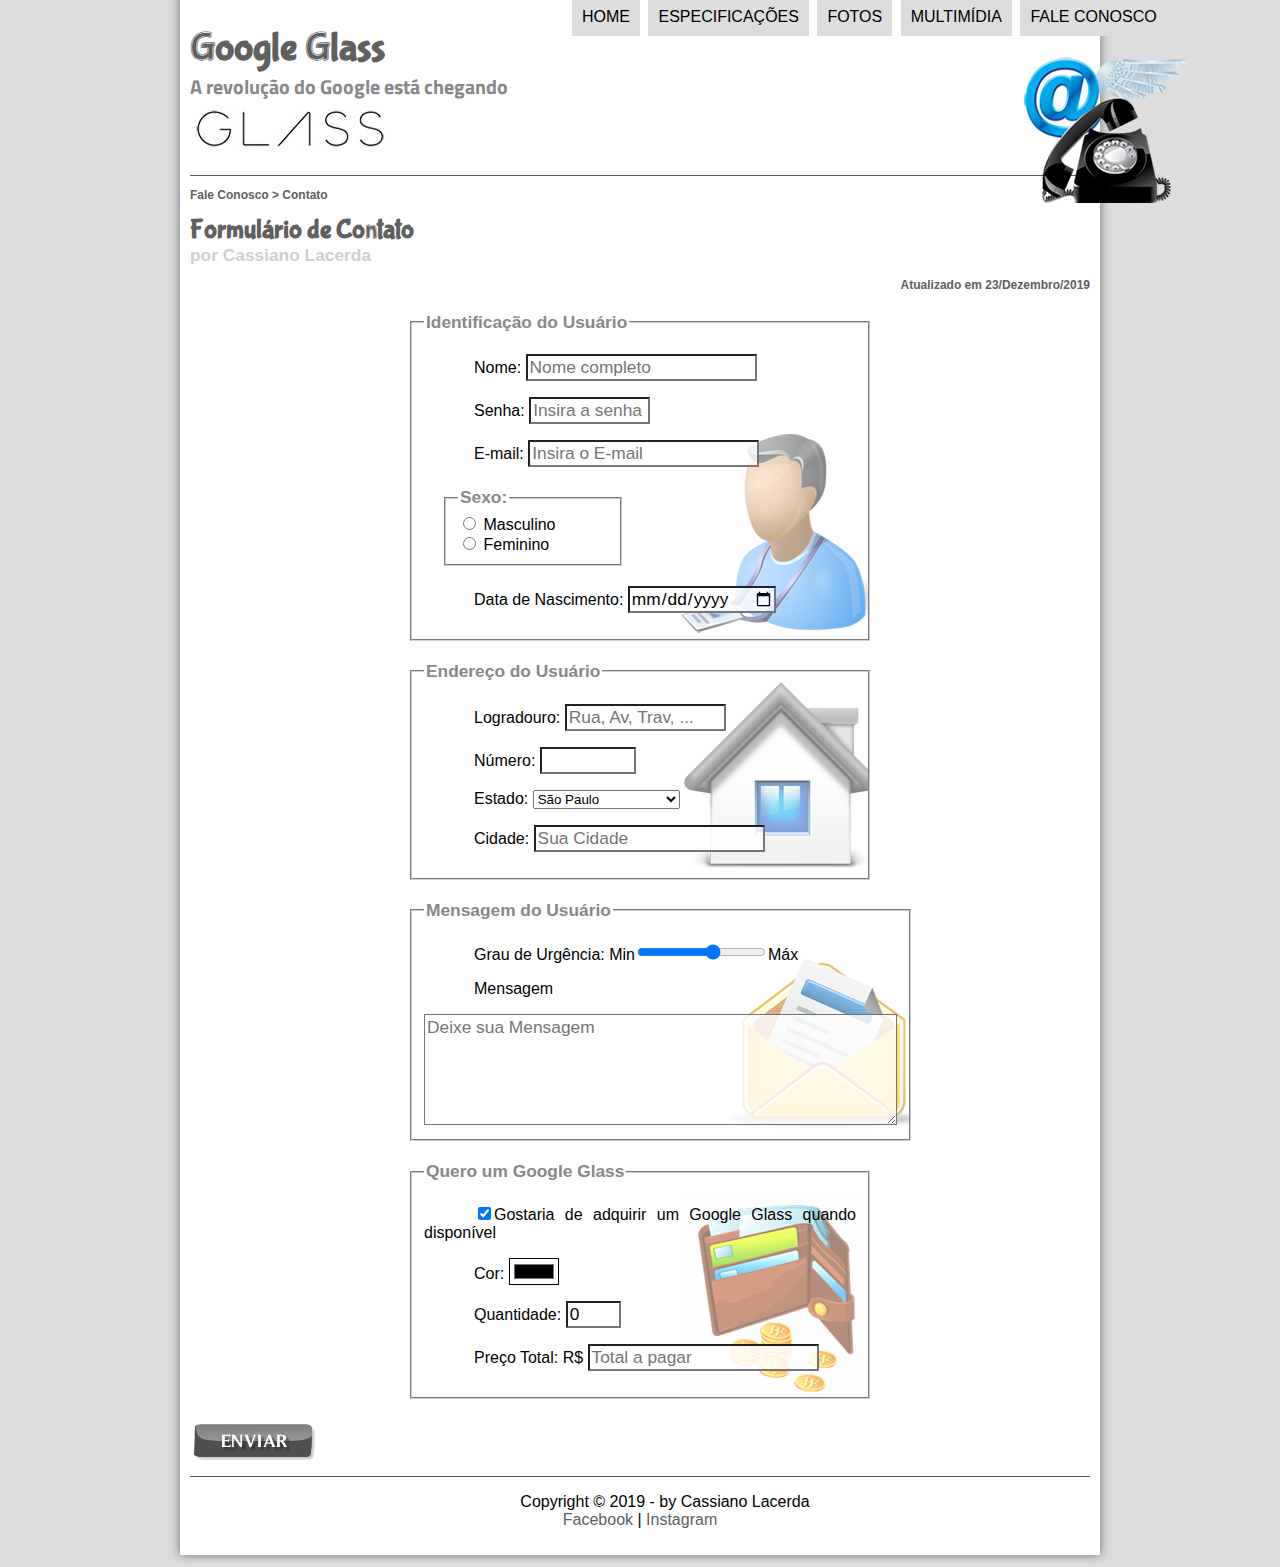
<file: curso-html5-pacote01/projeto-glass-html5/fale-conosco.html>
<!DOCTYPE html>
<html lang="pt-br">
<head>
    <meta charset="utf-8">
    <title> Tudo sobre o Google Glass</title>
    <link rel="stylesheet" type="text/css" href="_css/estilo.css"/>
    <link rel="stylesheet" type="text/css" href="_css/form.css">
       <script>
            function calc_total(){
                var qtd = parseInt(document.getElementById('cQuant').value);
                var tot = qtd * 1500;
                document.getElementById('cPrec').value = tot;

            }
        </script>
    
</head>
<script src="_javascript/funcoes.js"></script>
<body>
    <div id="interface">
        <header id="cabecalho">
            <hgroup>
                <h1>Google Glass</h1>
                <h2>A revolução do Google está chegando</h2>
            </hgroup>

            <img id="icone" src="_imagens/contato.png">
        
            <nav id="menu">
                <h1>Menu Principal</h1>
                <ul>
                    <li onmouseover="mudafoto('_imagens/home.png')" onmouseout="mudafoto('_imagens/contato.png')"><a href="index.html">Home</li><a></li>
                    <li onmouseover="mudafoto('_imagens/especificacoes.png')" onmouseout="mudafoto('_imagens/contato.png')"><a href="specs.html">Especificações</a></li>
                    <li onmouseover="mudafoto('_imagens/fotos.png')" onmouseout="mudafoto('_imagens/contato.png')"><a href="fotos.html">Fotos</a></li>
                    <li onmouseover="mudafoto('_imagens/multimidia.png')" onmouseout="mudafoto('_imagens/contato.png')"><a href="multimidia.html">Multimídia</a></li>
                    <li onmouseover="mudafoto('_imagens/contato.png')" onmouseout="mudafoto('_imagens/contato.png')"><a href="fale-conosco.html">Fale conosco</a></li>
                </ul>
            </nav >
        </header>
        <header id="cabecalho-artigo">
            <hgroup>
                <h3>Fale Conosco > Contato</h3>
                <h1>Formulário de Contato</h1>
                <h2>por Cassiano Lacerda</h2>
                <h3 class="direita">Atualizado em 23/Dezembro/2019</h3>
            </hgroup>
        </header>
        <form method="post" id="fContato" action="mailto:cassianolacerda10@outlook.com" oninput="calc_total();">
            <fieldset id="usuario">
                <legend>Identificação do Usuário</legend>
                <p><label for="cNome">Nome: </label><input type="text" name="tNome" id="cNome" size="20" maxlength="30" placeholder="Nome completo"></p>
                <p><label for="cSenha">Senha: </label><input type="password" name="tSenha" id="cSenha" size="9" maxlength="8" placeholder="Insira a senha"></p>
                <p><label for="cEmail">E-mail: </label><input type="email" name="tEmail" id="cEmail" size="20" maxlength="40" placeholder="Insira o E-mail"></p>
                <fieldset id="sexo">
                    <legend>Sexo: </legend>
                    <input type="radio" name="tSexo" id="cMasc"> <label for="cMasc"> Masculino</label><br/>
                    <input type="radio" name="tSexo" id="cFem"> <label for="cFem"> Feminino </label>
                </fieldset>
                <p><label for="cData">Data de Nascimento: </label><input type="date" name="tData" id="cData"></p>
            </fieldset>

            <fieldset id="endereco">
                <legend>Endereço do Usuário</legend>
                <p><label for="cRua">Logradouro: </label><input type="text" name="tRua" id="cRua" size="13" maxlength="80" placeholder="Rua, Av, Trav, ..."> </p>
                <p><label for="cNum">Número: </label><input type="number" name="tNum" id="cNum" min="0" max="99999"></p>
                <p>
                    <label for="cEst">Estado: </label>
                    <select name="tEst" id="cEst">
                        <optgroup label="Região Sudeste">
                            <option value="SP" selected> São Paulo </option>
                            <option value="RJ"> Rio de Janeiro</option>
                            <option value="MG">Minas Gerais </option>
                        </optgroup>
                        <optgroup label="Região Sul">
                            <option value="RS"> Rio Grande do Sul </option>
                            <option value="PR"> Parana</option>
                            <option value="SC"> Santa Catarina </option>
                        </optgroup>
                    </select>
                </p>
                <p><label for="cCid">Cidade: </label><input type="text" name="tCid" id="cCid" size="20" maxlength="40" placeholder="Sua Cidade" list="cidades"></p>
                <datalist id="cidades">
                    <option value="Rio de Janeiro"></option>
                    <option value="Nova Iguaçu"></option>
                    <option value="Niterói"></option>
                    <option value="Belford Roxo"></option>
                    
                </datalist>
            </fieldset>

            <fieldset id="mensagem">
            <legend>Mensagem do Usuário</legend>
                <p><label for="cUrg">Grau de Urgência: Min<input type="range" name="tUrg" id="cUrg" min="0" max="10" step="2">Máx</label></p>
                <p><label for="cMsg">Mensagem</label></p><textarea name="tMsg" id="cMsg" cols="45" rows="5" placeholder="Deixe sua Mensagem"></textarea>
            </fieldset>

            <fieldset id="pedido">
            <legend> Quero um Google Glass </legend>
                <p><input type="checkbox" name="tPed" id="cPed" checked><label for="cPed">Gostaria de adquirir um Google Glass quando disponível</label></p>
                <p><label for="cCor"> Cor: <input type="color" name="tCor" id="cCor"></labe></p>
                <p><label for="cQuant">Quantidade: <input type="number" name="tQuant" id="cQuant" min="0" max="5" value="0"> </p>
                <p><label for="cPrec">Preço Total: R$ <input type="text" name="tPrec" id="cPrec" placeholder="Total a pagar" readonly> </p>
            </fieldset>
        </form>

            <input type="image" src="_imagens/botao-enviar.png">

        <footer id="rodape">
            <p>Copyright &copy; 2019 - by Cassiano Lacerda <br/>
            <a href="https://www.facebook.com/cassiano.goncalves.96" target="_blank">Facebook</a> | <a href="https://www.instagram.com/cassiano.jpeg/?hl=pt-br" target="_blank">Instagram</a> </p>
        </footer>
    </div>
</body>
</html>
</file>
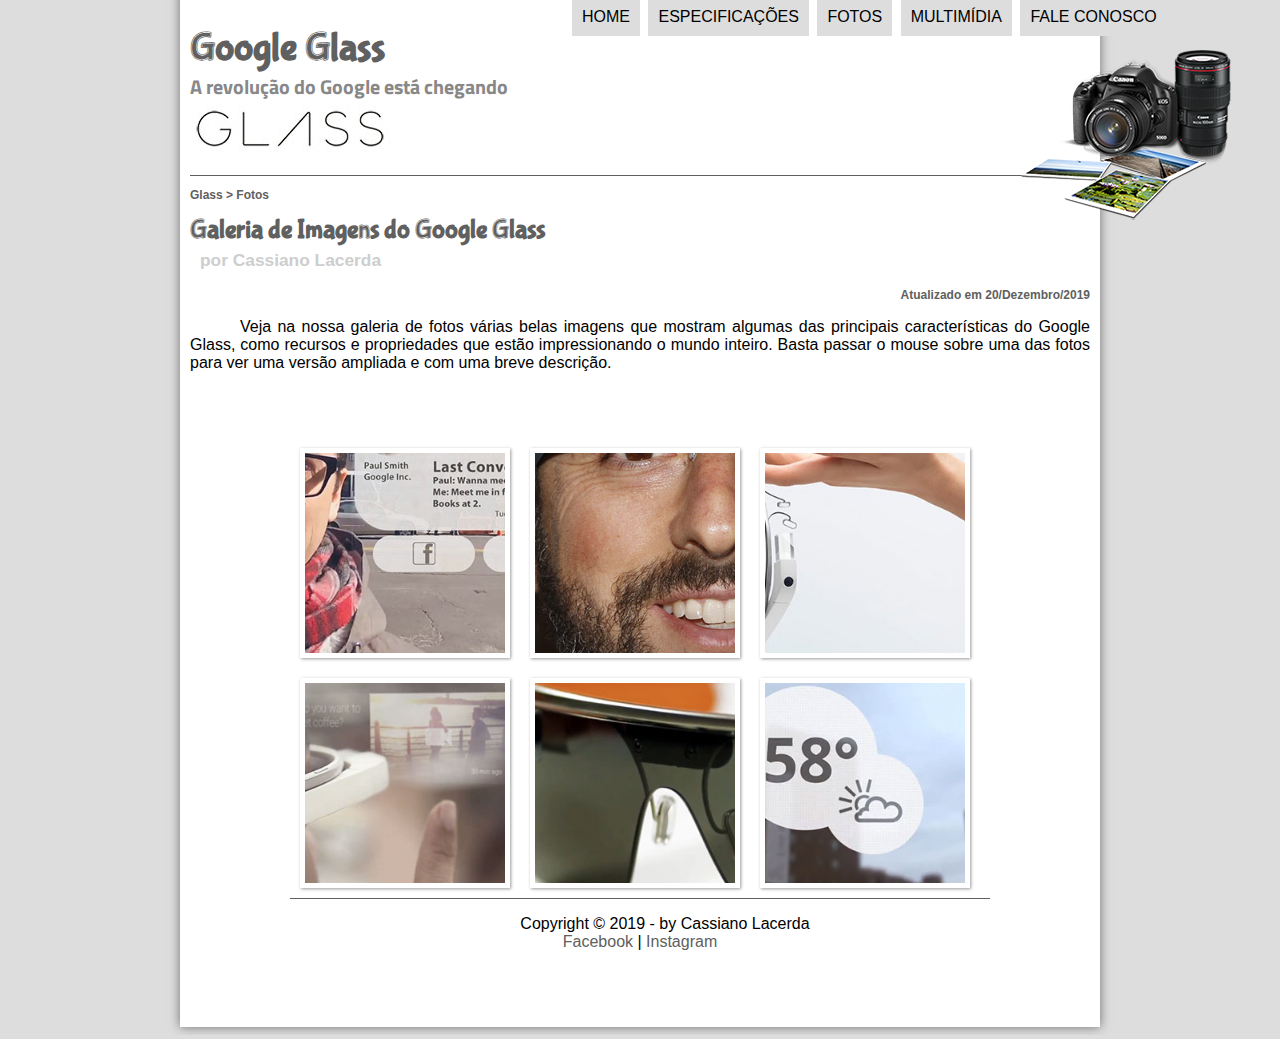
<file: curso-html5-pacote01/projeto-glass-html5/fotos.html>
<!DOCTYPE html>
<html lang="pt-br">
<head>
	<meta charset="utf-8">
	<title> Tudo sobre o Google Glass</title>
	<link rel="stylesheet" type="text/css" href="_css/estilo.css"/>
	<link rel="stylesheet" type="text/css" href="_css/fotos.css">
	
</head>
<script src="_javascript/funcoes.js"></script>
<body>
	<div id="interface">
		<header id="cabecalho">
			<hgroup>
				<h1>Google Glass</h1>
				<h2>A revolução do Google está chegando</h2>
			</hgroup>

			<img id="icone" src="_imagens/fotos.png">
	
			<nav id="menu">
				<h1>Menu Principal</h1>
				<ul>
					<li onmouseover="mudafoto('_imagens/home.png')" onmouseout="mudafoto('_imagens/fotos.png')"><a href="index.html">Home</li><a></li>
					<li onmouseover="mudafoto('_imagens/especificacoes.png')" onmouseout="mudafoto('_imagens/fotos.png')"><a href="specs.html">Especificações</a></li>
					<li onmouseover="mudafoto('_imagens/fotos.png')" onmouseout="mudafoto('_imagens/fotos.png')"><a href="fotos.html">Fotos</a></li>
					<li onmouseover="mudafoto('_imagens/multimidia.png')" onmouseout="mudafoto('_imagens/fotos.png')"><a href="multimidia.html">Multimídia</a></li>
					<li onmouseover="mudafoto('_imagens/contato.png')" onmouseout="mudafoto('_imagens/fotos.png')"><a href="fale-conosco.html">Fale conosco</a></li>
				</ul>
			</nav >
		</header>
		<section id="corpo-full"> 
			<article id="noticia-principal">
				<header id="cabecalho-artigo">
					<hgroup>
						<h3>Glass > Fotos</h3>
						<h1>Galeria de Imagens do Google Glass</h1>
						<h2>por Cassiano Lacerda</h2>
						<h3 class="direita">Atualizado em 20/Dezembro/2019</h3>
					</hgroup>
				</header>
			</article>
		</section>


<p>Veja na nossa galeria de fotos várias belas imagens que mostram algumas das principais características do Google Glass, como recursos e propriedades que estão impressionando o mundo inteiro. Basta passar o mouse sobre uma das fotos para ver uma versão ampliada e com uma breve descrição.</p>

<ul id="album-fotos">
	<li id="foto01"><span> Agenda e lembretes</span></li>
	<li id="foto02"><span>Sergey Brin usando o Glass</span></li>
	<li id="foto03"><span>Leve e compacto</span></li>
	<li id="foto04"><span>Sensação de uma tela de 50"</span></li>
	<li id="foto05"><span>Vários tipos de lente</span></li>
	<li id="foto06"><span>Informações importantes</span></li>
<ul></ul>

<footer id="rodape">
<p>Copyright &copy; 2019 - by Cassiano Lacerda <br/>
<a href="https://www.facebook.com/cassiano.goncalves.96" target="_blank">Facebook</a> | <a href="https://www.instagram.com/cassiano.jpeg/?hl=pt-br" target="_blank">Instagram</a> </p>
</footer>
</div>
</body>
</html>
</file>
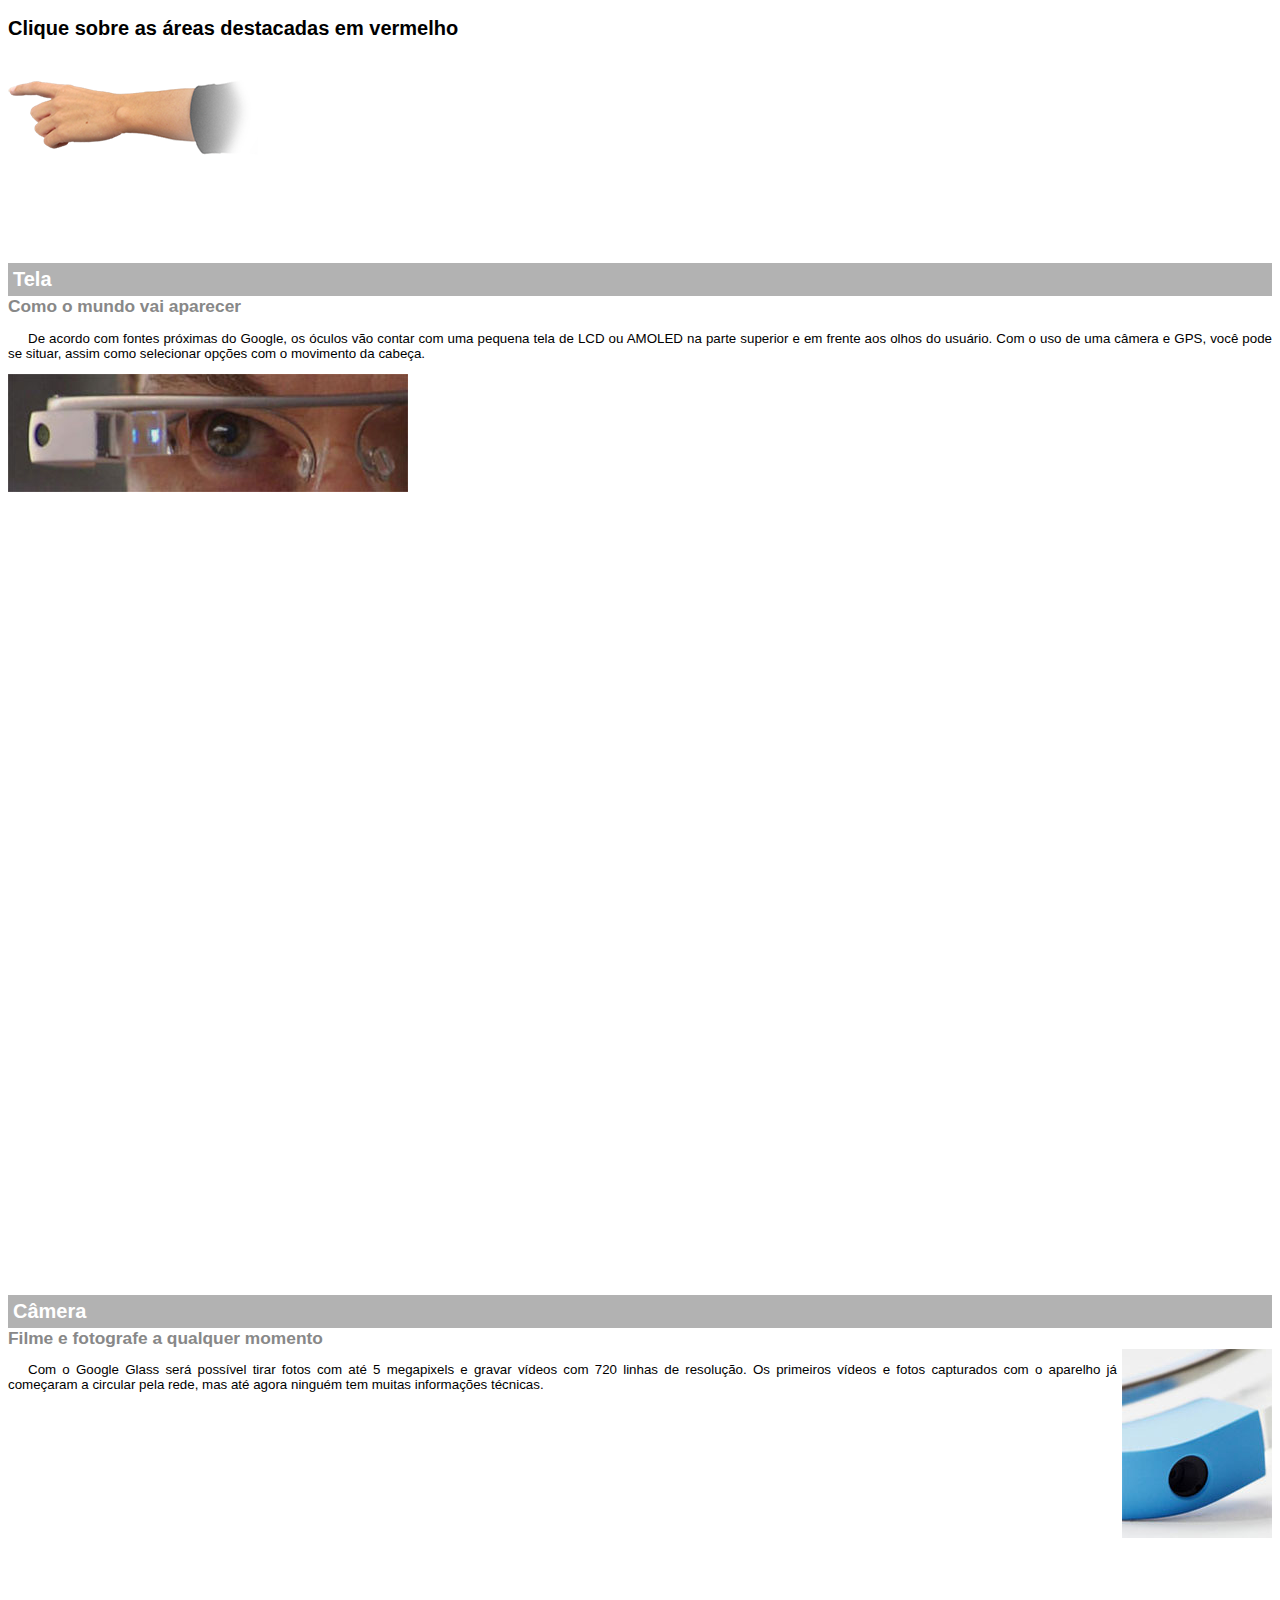
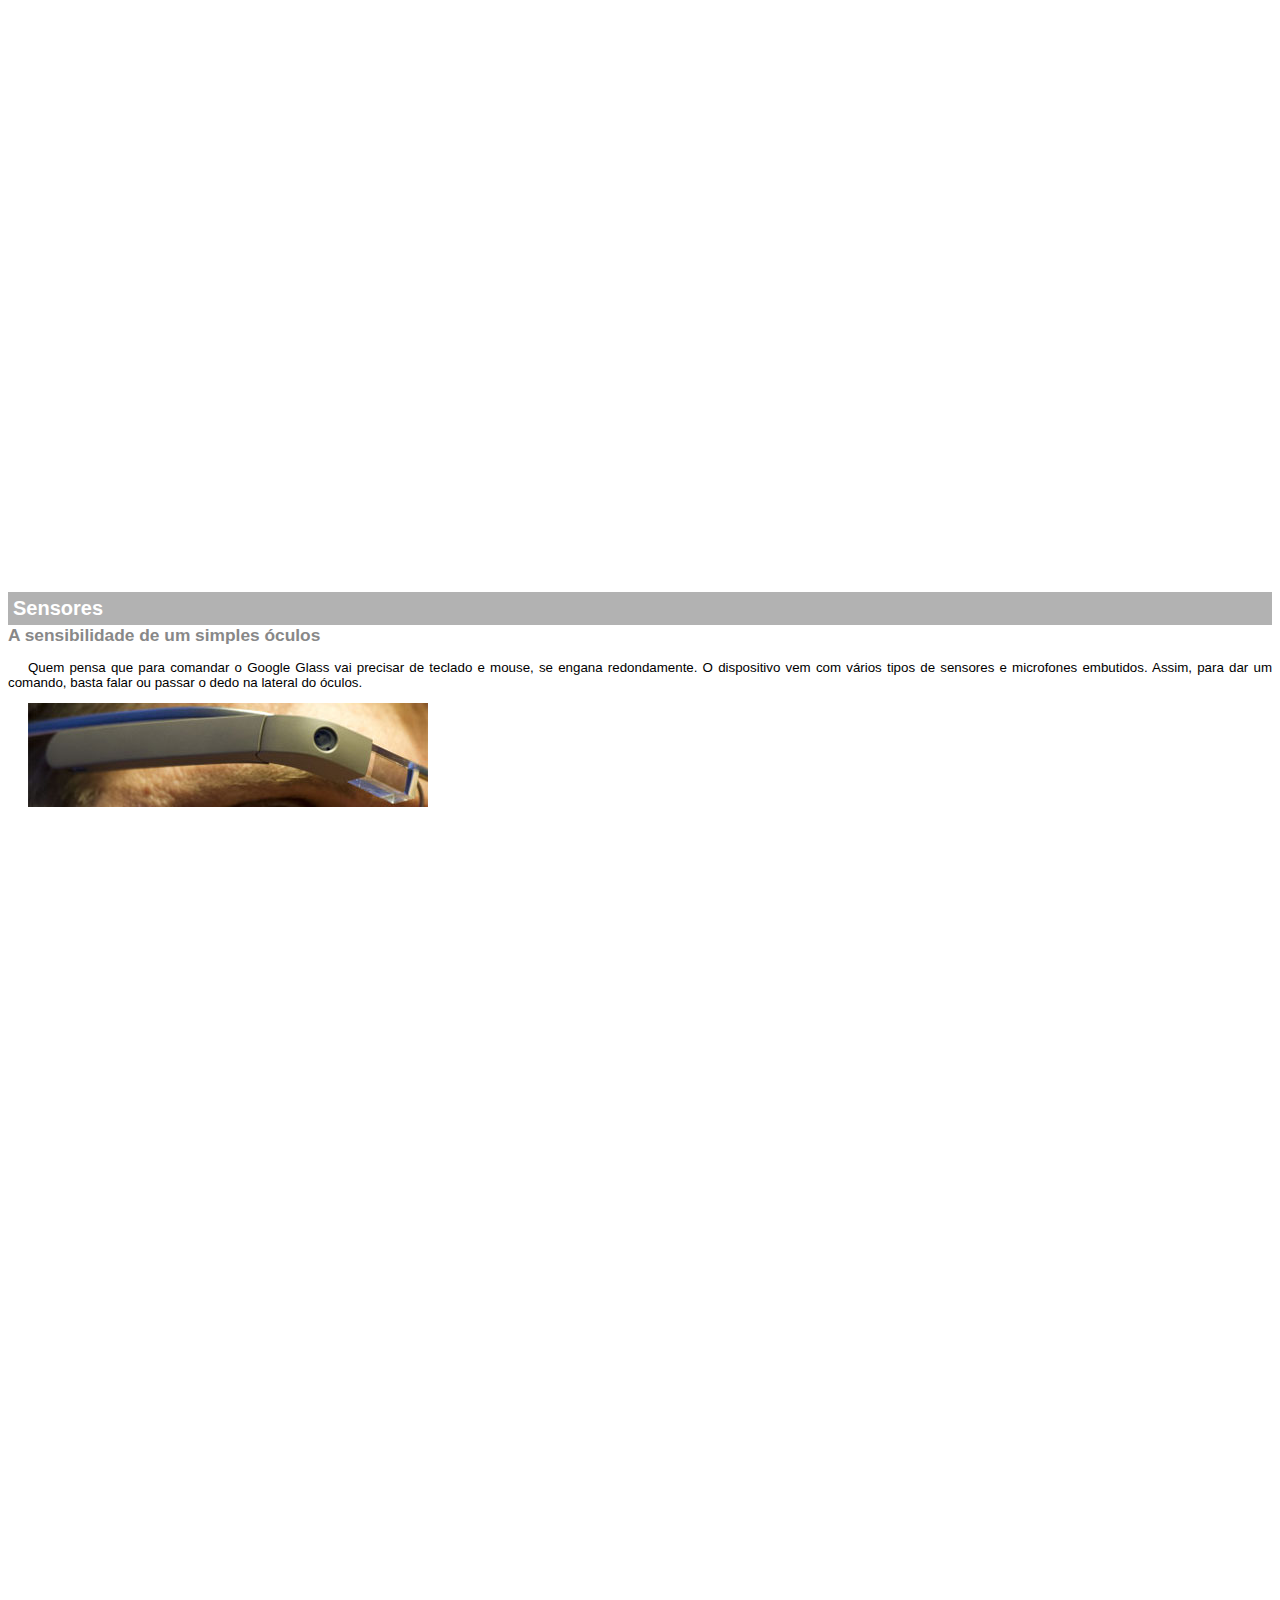
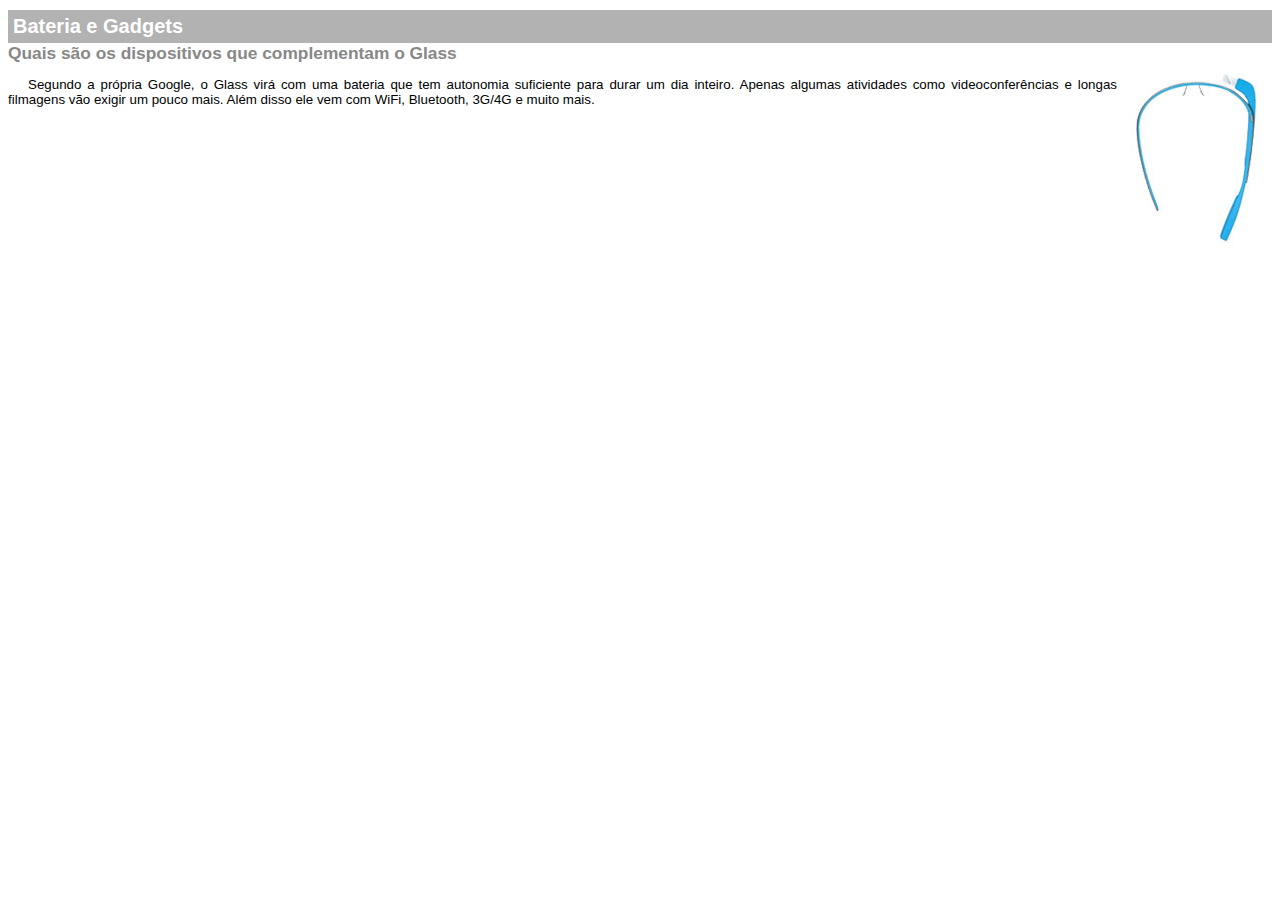
<file: curso-html5-pacote01/projeto-glass-html5/google-glass.html>
<!DOCTYPE html>
<html>
<head>
	<meta charset="utf-8">
	<title> Informações sobre o Google Glass</title>
	<style >
		body {
			font-family: arial;
			font-size: 10pt;
			overflow: hidden;
			
		}
		p{
			text-align: justify;
			text-indent: 20px;
		}
		article h1 {
			font-size: 15pt;
			color: #ffffff;
			background-color: rgba(0,0,0, .3);
			padding: 5px;
			margin: 0px;
		}
		article h2 {
			font-size: 13pt;
			color: #888888;
			margin: 0px;
		}
		article {
			margin-top: 90px;
			margin-bottom: 800px;
		}
		img.img-dir{
			display:block;
			float: right;
			margin-left: 5px;
		}
	</style>
</head>
<body>

	<aticle id="topo">
		<header>
			<h2>Clique sobre as áreas destacadas em vermelho</h2>
		</header>
			<img src="_imagens/mao.png" alt="Mão apontando para esquerda"> 
		
	</aticle>

	<article id="tela"> 
		<header>
			<h1>Tela</h1>
			<h2>Como o mundo vai aparecer</h2>
		</header>
			<p>De acordo com fontes próximas do Google, os óculos vão contar com uma pequena tela de LCD ou AMOLED na parte superior e em frente aos olhos do usuário. Com o uso de uma câmera e GPS, você pode se situar, assim como selecionar opções com o movimento da cabeça.</p>
			<img src="_imagens/det-tela.jpg" alt="tela do google glass">
	</article>

	<article id="camera">
		<header>
			<h1>Câmera</h1>
			<h2>Filme e fotografe a qualquer momento</h2>
		</header>
			<img src="_imagens/det-camera.jpg" alt="Camera google glass" class="img-dir">
			<p>Com o Google Glass será possível tirar fotos com até 5 megapixels e gravar vídeos com 720 linhas de resolução. Os primeiros vídeos e fotos capturados com o aparelho já começaram a circular pela rede, mas até agora ninguém tem muitas informações técnicas. </p>
		
	</article>

	<article id="sensores">
		<header>
			<h1>Sensores</h1>
			<h2>A sensibilidade de um simples óculos</h2>
		</header>
			<p>Quem pensa que para comandar o Google Glass vai precisar de teclado e mouse, se engana redondamente. O dispositivo vem com vários tipos de sensores e microfones embutidos. Assim, para dar um comando, basta falar ou passar o dedo na lateral do óculos.<p>
			<img src="_imagens/det-touch.jpg" alt="sensor google glass">
	</article>

	<article id="gadgets"> 
		<header>
			<h1>Bateria e Gadgets</h1>
			<h2>Quais são os dispositivos que complementam o Glass</h2>
		</header>
			<img src="_imagens/det-bateria.jpg" alt="bateria google glass" class="img-dir">
			<p>Segundo a própria Google, o Glass virá com uma bateria que tem autonomia suficiente para durar um dia inteiro. Apenas algumas atividades como videoconferências e longas filmagens vão exigir um pouco mais. Além disso ele vem com WiFi, Bluetooth, 3G/4G e muito mais. </p>
		
	</article>

</body>
</html>
</file>
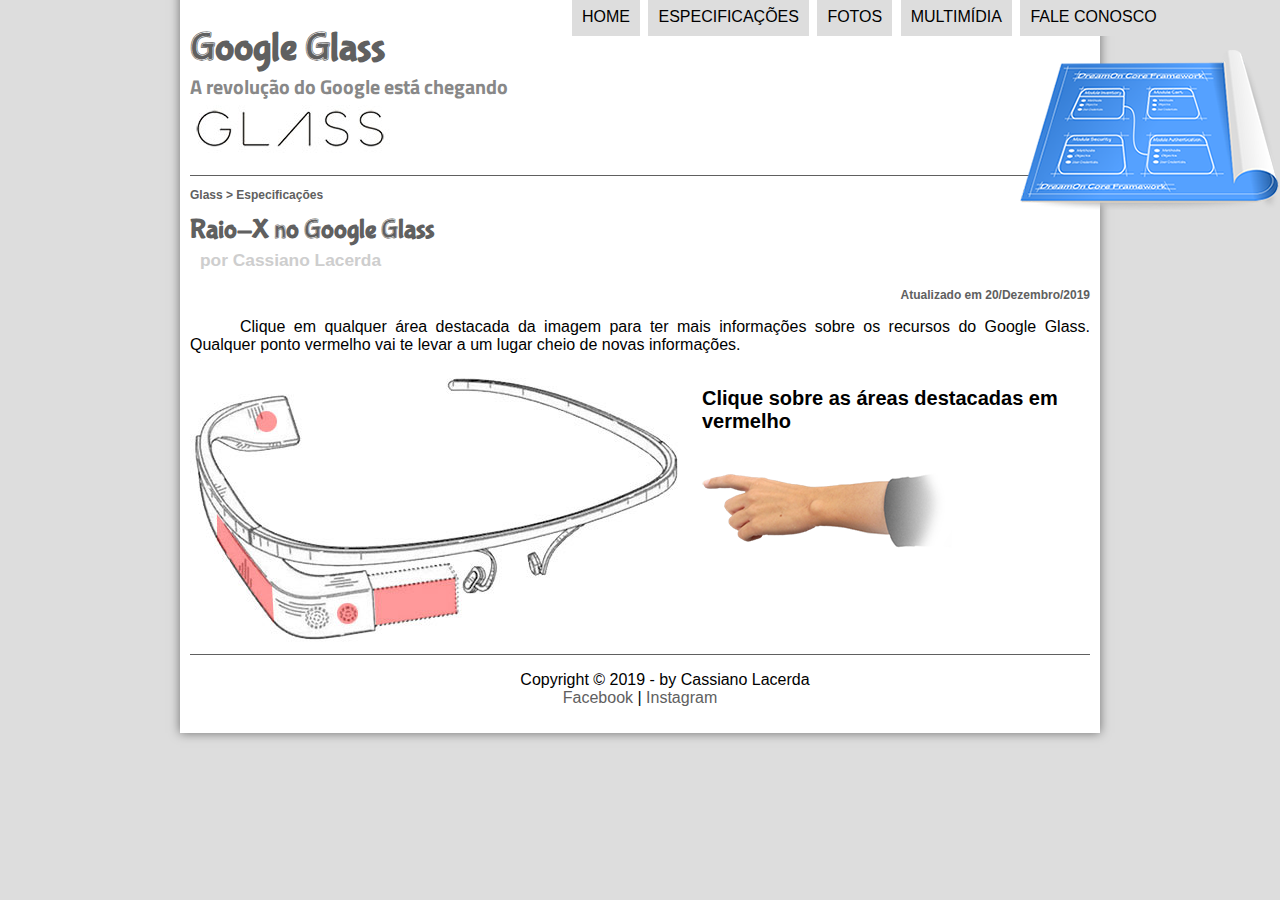
<file: curso-html5-pacote01/projeto-glass-html5/specs.html>
<!DOCTYPE html>
<html lang="pt-br">
<head>
	<meta charset="utf-8">
	<title> Tudo sobre o Google Glass</title>
	<link rel="stylesheet" type="text/css" href="_css/estilo.css"/>
	<link rel="stylesheet" type="text/css" href="_css/specs.css">
	
</head>
<script src="_javascript/funcoes.js"></script>
<body>
	<div id="interface">
		<header id="cabecalho">
		<hgroup>
			<h1>Google Glass</h1>
			<h2>A revolução do Google está chegando</h2>
		</hgroup>

		<img id="icone" src="_imagens/especificacoes.png">
	
		<nav id="menu">
			<h1>Menu Principal</h1>
		<ul>
			<li onmouseover="mudafoto('_imagens/home.png')" onmouseout="mudafoto('_imagens/especificacoes.png')"><a href="index.html">Home</li><a></li>
			<li onmouseover="mudafoto('_imagens/especificacoes.png')" onmouseout="mudafoto('_imagens/especificacoes.png')"><a href="specs.html">Especificações</a></li>
			<li onmouseover="mudafoto('_imagens/fotos.png')" onmouseout="mudafoto('_imagens/especificacoes.png')"><a href="fotos.html">Fotos</a></li>
			<li onmouseover="mudafoto('_imagens/multimidia.png')" onmouseout="mudafoto('_imagens/especificacoes.png')"><a href="multimidia.html">Multimídia</a></li>
			<li onmouseover="mudafoto('_imagens/contato.png')" onmouseout="mudafoto('_imagens/especificacoes.png')"><a href="fale-conosco.html">Fale conosco</a></li>
			</ul>
			</nav >
			</header>

		<section id="corpo-full"> 
			<article id="noticia-principal">
				<header id="cabecalho-artigo">
					<hgroup>
						<h3>Glass > Especificações</h3>
						<h1>Raio-X no Google Glass</h1>
						<h2>por Cassiano Lacerda</h2>
						<h3 class="direita">Atualizado em 20/Dezembro/2019</h3>
					</hgroup>
				</header>
			</article>
		</section>

						<p>Clique em qualquer área destacada da imagem para ter mais informações sobre os recursos do Google Glass. Qualquer ponto vermelho vai te levar a um lugar cheio de novas informações.</p>

		<section id="conteudo">
			<img src="_imagens/glass-esquema-marcado.jpg" usemap="#meumapa">
			<map name="meumapa">
				<area shape="poly" coords="182,219,263,212,264,243,184,255" href="google-glass.html#tela" target="janela"/>
				<area shape="circle" coords="158,243,12" href="google-glass.html#camera" target="janela">
				<area shape="circle" coords="76,52,11" href="google-glass.html#gadgets" target="janela">
				<area shape="poly" coords="28,143,83,216,84,249,27,169" href="google-glass.html#sensores" target="janela">
			</map>
			<iframe src="google-glass.html" name="janela" id="frame-spec"></iframe>
		</section>
			
		<footer id="rodape">
			<p>Copyright &copy; 2019 - by Cassiano Lacerda <br/>
			<a href="https://www.facebook.com/cassiano.goncalves.96" target="_blank">Facebook</a> | <a href="https://www.instagram.com/cassiano.jpeg/?hl=pt-br" target="_blank">Instagram</a> </p>
		</footer>
	</div>
</body>
</html>
</file>
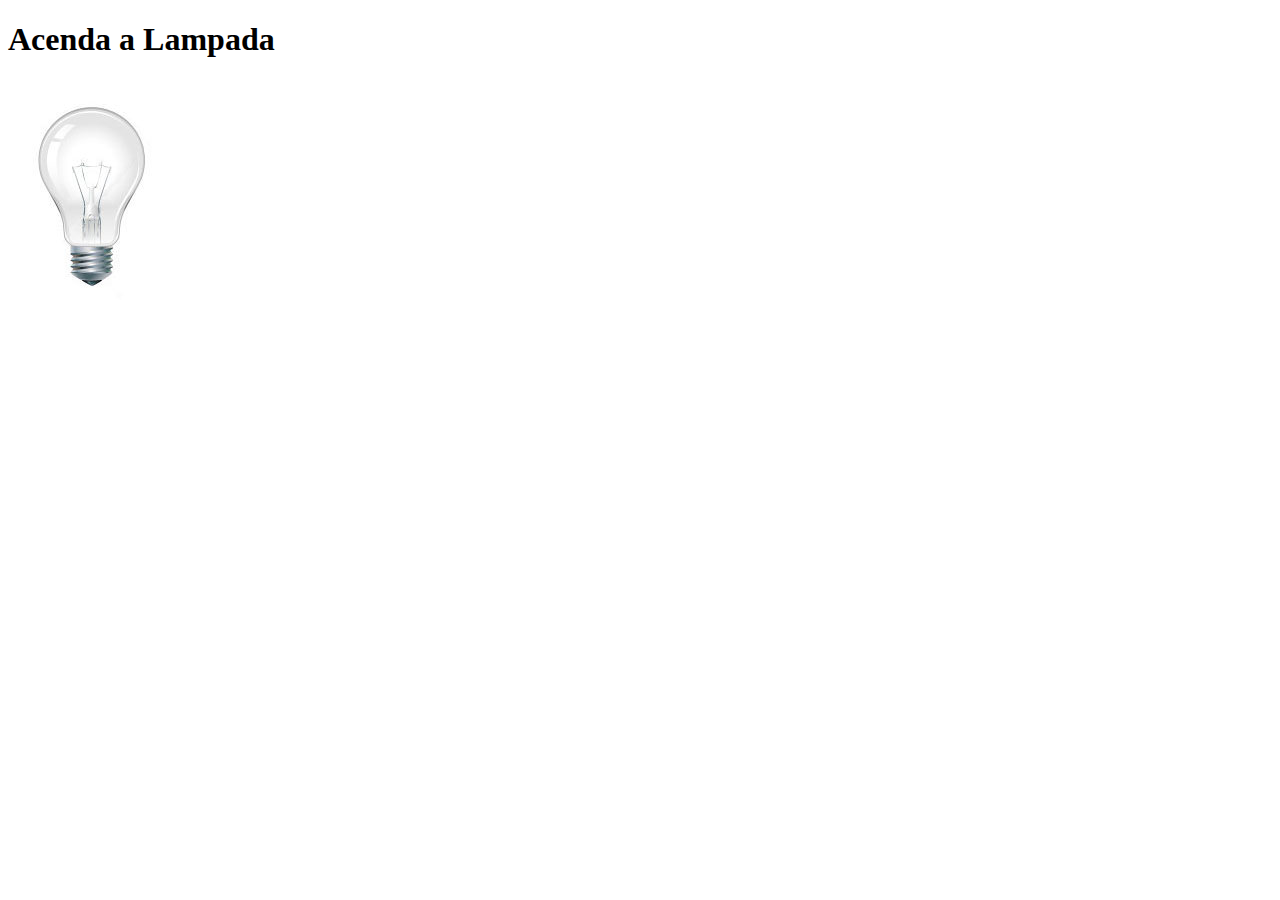
<file: curso-html5-pacote01/projeto-glass-html5/teste js 2.html>
<!DOCTYPE html>
<html>
<head>
	<title>Teste Java Script</title>
	<meta charset="utf-8">
</head>
<script>
	var quebrada = false;
	function mudaLampada(tipo){
		if (tipo == 1) {
			arquivo = "_imagens/lampada-acesa.jpg";
		}
		if (tipo == 2) {
			arquivo = "_imagens/lampada-apagada.jpg";
		}
		if (tipo == 3) {
			arquivo = "_imagens/lampada-quebrada.jpg";
		}
		if (!quebrada) {
	document.getElementById("luz").src = arquivo;
			if (tipo == 3) {
				quebrada = true;
			}
		}
	}
</script>
<body>
	<h1>Acenda a Lampada</h1>
	<img src="_imagens/lampada-apagada.jpg" id="luz" onmousemove="mudaLampada(1)" onmouseout="mudaLampada(2)" onclick="mudaLampada(3)"/>
</body>
</html>
</file>
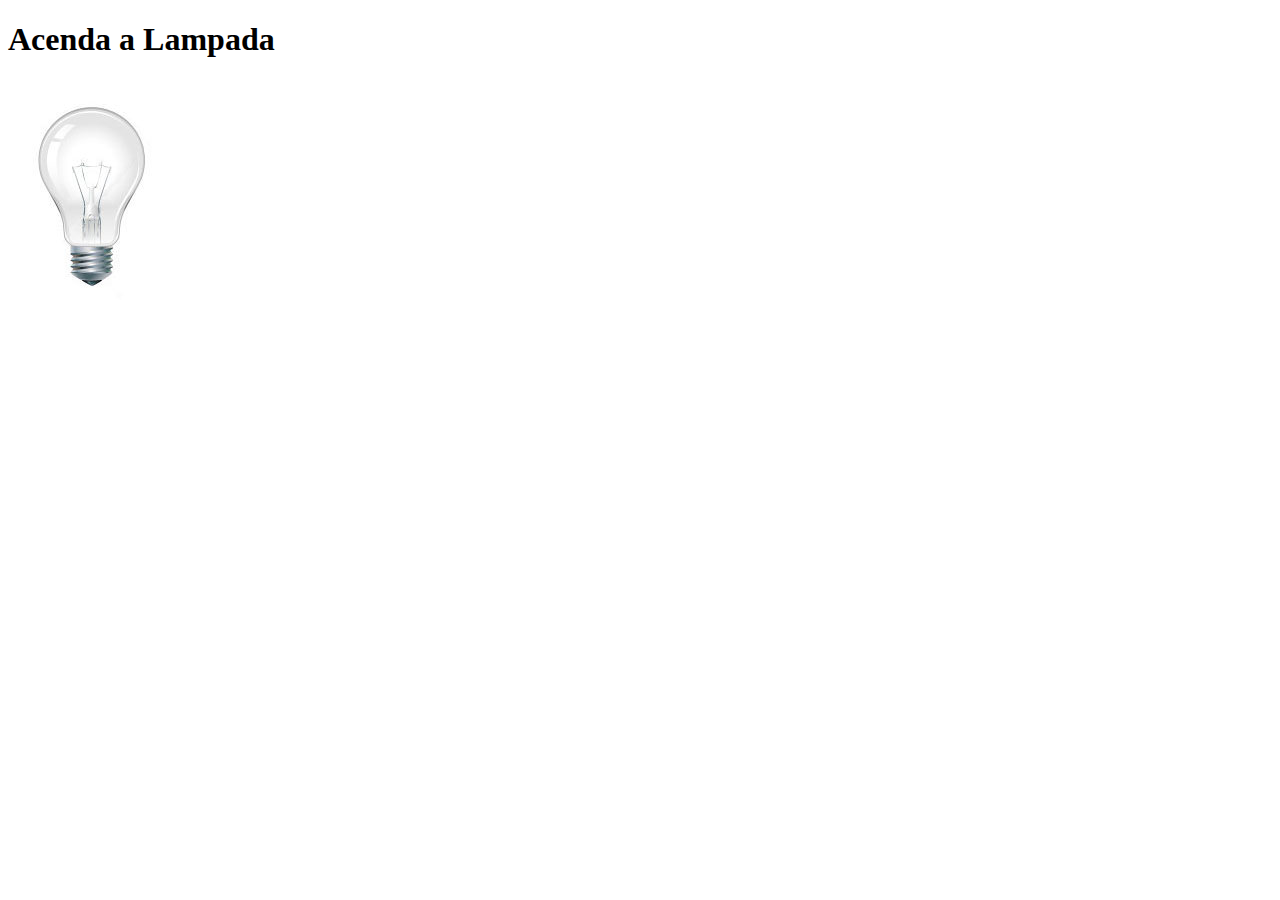
<file: curso-html5-pacote01/projeto-glass-html5/teste js 3.html>
<!DOCTYPE html>
<html>
<head>
	<title>Java Scritp 3</title>
	<meta charset="utf-8">
</head>
<script>
	var quebrada = false;
	function mudaLampada(tipo){
		if (!quebrada) {
	document.getElementById("luz").src = "_imagens/" + tipo + ".jpg";
			if (tipo == 'lampada-quebrada') {
				quebrada = true;
			}
			}
	}
</script>
<body>
	<h1>Acenda a Lampada</h1>
	<img src="_imagens/lampada-apagada.jpg" id="luz" onmousemove="mudaLampada('lampada-acesa')" onmouseout="mudaLampada('lampada-apagada')" onclick="mudaLampada('lampada-quebrada')"/>
</body>
</html>
</file>
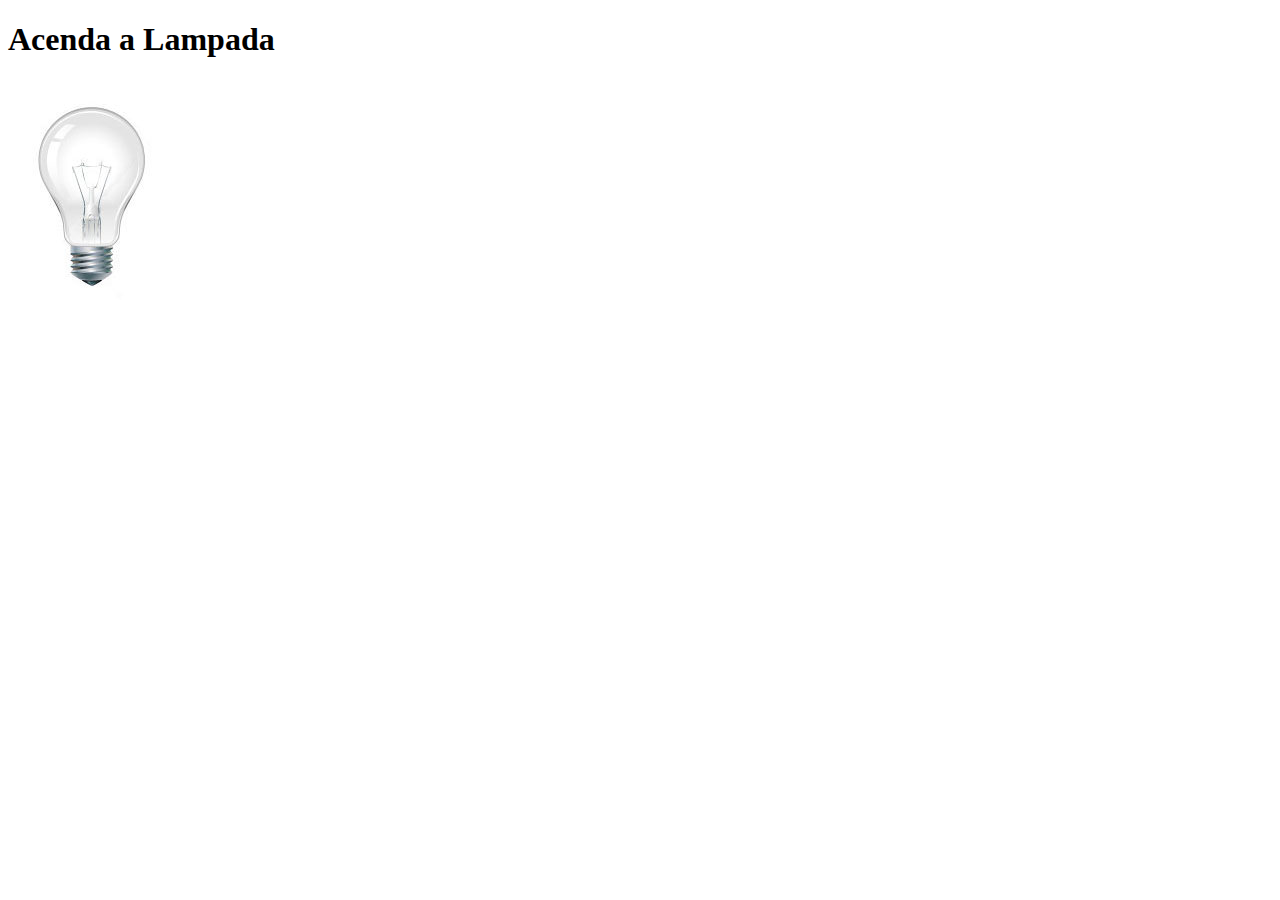
<file: curso-html5-pacote01/projeto-glass-html5/teste js.html>
<!DOCTYPE html>
<html>
<head>
	<title>Teste Java Script</title>
	<meta charset="utf-8">
</head>
<script>
	function acendeLampada() {
	document.getElementById("luz").src = "_imagens/lampada-acesa.jpg";

	}
	function apagaLampada() {
	document.getElementById("luz").src = "_imagens/lampada-apagada.jpg";
	}
	function quebralampada() {
	document.getElementById("luz").src = "_imagens/lampada-quebrada.jpg";
	}
</script>
<body>
	<h1>Acenda a Lampada</h1>
	<img src="_imagens/lampada-apagada.jpg" id="luz" onmousemove="acendeLampada()" onmouseout="apagaLampada()" onclick="quebralampada()" />
</body>
</html>
</file>
<file: curso-html5-pacote01/projeto-glass-html5/_css/estilo.css>
@import url('https://fonts.googleapis.com/css?family=Titillium+Web&display=swap');
@font-face{
 src: url("../_fonts/bubblegum-sans-regular.otf");
 font-family: 'FonteLogo';
 
}
body {
			background-color: #dddddd;
			color: black;
			font-family: Arial, sans-serif;
		}
		div#interface {
			width: 900px;
			background-color: #ffffff;
			margin: -20px auto 0px auto;
			box-shadow: 0px 0px 10px rgba(0,0,0,.5);
			padding: 10px;
		}
		p {
			text-align: justify;
			text-indent: 50px;
		}
		a {
			color: #606060;
			text-decoration: none;
		}
		a:hover{
			text-decoration: underline;
		}
		header#cabecalho {
			border-bottom: 1px #606060 solid;
			height: 150px;
			background: url("../_imagens/glass-logo-peq.jpg") no-repeat 0px 80px;
		}
		header#cabecalho h1{
			font-family: 'FonteLogo', sans-serif;
			font-size: 30pt;
			color: #606060;
			text-shadow: 1px 1px 1px rgba(0,0,0, .6)
			padding: 0px;
			margin-bottom: 0px;
		}
		header#cabecalho h2 {
			font-family: 'Titillium Web', sans-serif;
			color: #888888;
			font-size: 15pt;
			padding: 0px;
			margin-top: 0px;
		}
		header#cabecalho img#icone{
			position: absolute;
			left: 1020px;
			top: 50px;
		}
		
		/* Formatação de imagens com legenda */
		figure.foto-legenda {
			position: relative;
			border: 8px solid white;
			box-shadow: 1px 1px 4px black;
		}
		figure.foto-legenda img {
			width: 100%;
			height: 100%;
		}
		figure.foto-legenda figcaption {
			opacity: 0;
			position: absolute;
			top:0px;
			background-color: rgba(0,0,0,.4);
			color: white;
			width: 100%;
			height: 100%;
			padding: 10px;
			box-sizing: border-box;
			transition: opacity 1s;

		}
		figure.foto-legenda:hover figcaption{
			opacity: 1;
		}

		/* Formatação do Menu */
		nav#menu {
			display: block;
		}

		nav#menu ul {
			list-style: none;
			text-transform: uppercase;
			position: absolute;
			top: -20px;
			left: 530px;
		}
		nav#menu li {
			display: inline-block;
			background-color: #dddddd;
			padding: 10px;
			margin: 2px;
			transition: background-color 1s;

		}
		nav#menu li:hover {
			background-color: #606060;
		}
		nav#menu h1 {
			display: none;
		}
		nav#menu a {
			color: black;
			text-decoration: none;
		}
		nav#menu a:hover {
			color: white;
		}
		section#corpo {
			display: block;
			width: 500px;
			float: left;
			border-right: 1px #606060 solid;
			padding-right: 15px;
		}
		article#noticia-principal h2 {
			font-size: 13pt;
			color: #606060;
			background-color: #dddddd;
			padding: 5px 0px 5px 10px;
			margin: 10px 0px 10px 0px;
		}
		header#cabecalho-artigo h1 {
			font-family: 'FonteLogo', sans-serif;
			font-size: 20pt;
			color: #606060;
			margin-bottom: 0px;
			margin-top: 0px;
		}
		.direita {
			text-align: right;
		}
		header#cabecalho-artigo h2{
			font-size: 13pt;
			color: #cecece;
			background-color: #ffffff;
			margin: 0px;
			
		}
		header#cabecalho-artigo h3{
			font-size: 12px;
			color: #606060;

		}
		table#tabelaspec{
			border:1px solid #606060;
			border-spacing: 0px;
			margin-left: auto;
			margin-right: auto;

		}
		table#tabelaspec  td{
			border: 1px solid #606060;
			padding: 10px;
			text-align: center;
			vertical-align: middle;

		}
		table#tabelaspec td.ce {
			color: #ffffff;
			background-color: #606060;
			vertical-align: top;
			font-weight: bold;

		}
		table#tabelaspec td.cd {
			background-color: #cecece;


		}
		table#tabelaspec caption {
			color: #888888;
			font-size: 13pt;
			font-weight: bolder;
		}
		table#tabelaspec caption span {
			display: block;
			float: right;
			color: #000000;
			font-size: 8pt;
			margin-top: 10px;
		}
		aside#lateral {
			display: block;
			width: 350px;
			float: right;
			background-color: #dddddd;
			padding: 10px;
			margin-top: 10px;
			box-shadow: 2px 2px 2px rgba(0,0,0, .5);
		}
		aside#lateral h1{
			font-family: 'FonteLogo' , sans-serif;
			font-size: 20pt;
			color: #60606060;
			margin-top: 0px;
		}
		aside#lateral h2{
			background-color: #606060;
			font-size: 13pt;
			color: #ffffff;
			padding: 5px;

		}
		footer#rodape {
			clear: both;
			border-top: 1px #606060 solid;

		}
		footer#rodape p{
			text-align: center;
		}
</file>
<file: curso-html5-pacote01/projeto-glass-html5/_css/form.css>
@charset "UTF-8";

form {
	width: 500px;
	margin: auto;
}

input, textarea {
	font-family: sans-serif;
	font-weight: normal;
	font-size: 13pt;
	background-color: rgba(255,255,255,.8);
}
input:hover, textarea:hover{
	background-color: #dddddd;
}
legend {
	color: #888888;
	font-weight: bold;
	font-size: 13pt;
}
fieldset{
	border-color: #cecece;
	margin: 20px;

}
fieldset#sexo {
	width: 150px;
}
fieldset#usuario {
	background: url(../_imagens/icone-contato.png) no-repeat 105% 95%;
}
fieldset#endereco {
	background: url(../_imagens/icone-endereco.png) no-repeat 105% 95%;
}
fieldset#mensagem {
	background: url(../_imagens/icone-mensagem.png) no-repeat 105% 95%;
}
fieldset#pedido {
	background: url(../_imagens/icone-pagamento.png) no-repeat 105% 95%;
}
</file>
<file: curso-html5-pacote01/projeto-glass-html5/_css/fotos.css>
@charset "UTF-8";

ul#album-fotos {
	width: 700px;
	margin: 0px auto;
	padding: 50px;
	overflow: hidden;
	list-style: none;

}
ul#album-fotos li span{
	opacity: 0;
	color: #FFFFFF;
	text-shadow: 1px 1px 1px #000000;
	background-color: rgba(0,0,0, .3);
	font-size: 9pt;
	line-height: 370px;
	padding: 5px;

}
ul#album-fotos li:hover span {
	opacity: 1;
}
ul#album-fotos li {
	float: left;
	width: 200px;
	height: 200px;
	margin: 10px;
	border: 5px solid #ffffff;
	background-color: #ffffff;
	box-shadow: 1px 1px 3px rgba(0,0,0,.4);
	transition: all .4s ease-in;
}
ul#album-fotos li:hover{
	transform: scale(1.5);
}
ul#album-fotos li#foto01 {
	background: url('../_imagens/galeria-01.jpg') no-repeat;
	background-position: 50% 50%;
	background-size: 400px 400px;
	background-color: #ffffff;
}
ul#album-fotos li#foto01:hover {
	background-position: 0px 0px;
	background-size: 200px 200px;
}
ul#album-fotos li#foto02 {
	background: url('../_imagens/galeria-02.jpg') no-repeat;
	background-position: 50% 50%;
	background-size: 400px 400px;
	background-color: #ffffff;
}
ul#album-fotos li#foto02:hover {
	background-position: 0px 0px;
	background-size: 200px 200px;
}
ul#album-fotos li#foto03 {
	background: url('../_imagens/galeria-03.jpg') no-repeat;
	background-position: 50% 50%;
	background-size: 400px 400px;
	background-color: #ffffff;
}
ul#album-fotos li#foto03:hover {
	background-position: 0px 0px;
	background-size: 200px 200px;
}
ul#album-fotos li#foto04 {
	background: url('../_imagens/galeria-04.jpg') no-repeat;
	background-position: 50% 50%;
	background-size: 400px 400px;
	background-color: #ffffff;
}
ul#album-fotos li#foto04:hover {
	background-position: 0px 0px;
	background-size: 200px 200px;
}
ul#album-fotos li#foto05 {
	background: url('../_imagens/galeria-05.jpg') no-repeat;
	background-position: 50% 50%;
	background-size: 400px 400px;
	background-color: #ffffff;
}
ul#album-fotos li#foto05:hover {
	background-position: 0px 0px;
	background-size: 200px 200px;
}
ul#album-fotos li#foto06 {
	background: url('../_imagens/galeria-06.jpg') no-repeat;
	background-position: 50% 50%;
	background-size: 400px 400px;
	background-color: #ffffff;
}
ul#album-fotos li#foto06:hover {
	background-position: 0px 0px;
	background-size: 200px 200px;
}
</file>
<file: curso-html5-pacote01/projeto-glass-html5/_css/specs.css>
@charset "UTF-8";

section#conteudo {
	width: 900px;
	margin: auto;
}

iframe#frame-spec {
	width: 390px;
	height: 280px;
	border: none;

	
}
</file>
